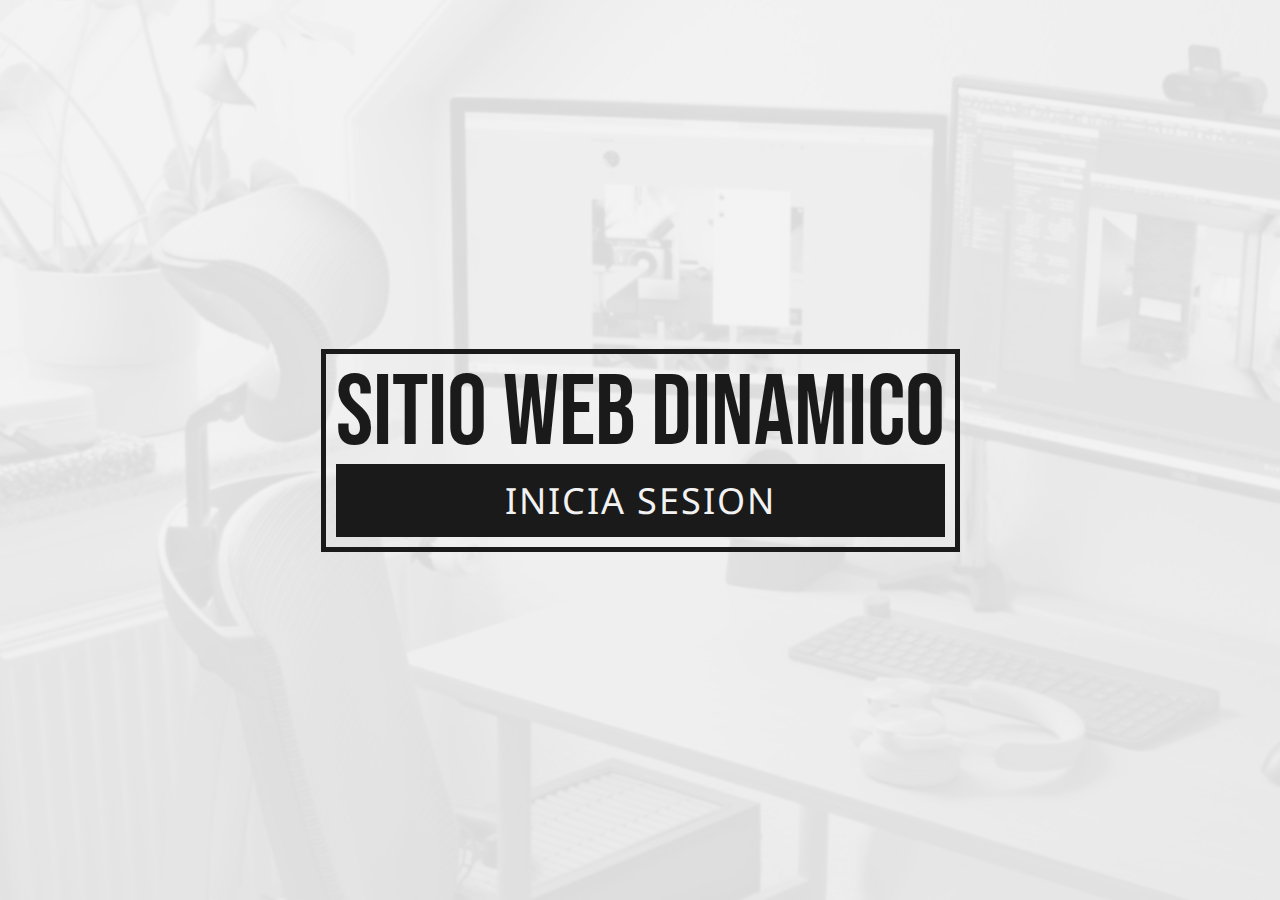
<file: index.html>
<!DOCTYPE html>
<html lang="en">
<head>
	<meta charset="UTF-8">
	<meta http-equiv="X-UA-Compatible" content="IE=edge">
	<meta name="viewport" content="width=device-width, initial-scale=1.0">
	<link rel="preconnect" href="https://fonts.gstatic.com">
	<link href="https://fonts.googleapis.com/css2?family=Bebas+Neue&family=Noto+Sans&display=swap" rel="stylesheet"> 
	<link rel="stylesheet" href="./css/estilos.css">
	<title>Texto Animado - HTML, CSS y JS</title>
</head>
<body>
	<main>
		<a href="portafolio/index.html" class="logotipo" id="logotipo">
			<div class="texto-animado" id="logo">Sitio Web dinamico</div>
			<p class="subtitulo" >Inicia sesion</p>
		</a>
	</main>

	<script src="./js/app.js"></script>
	
</body>
</html>
</file>
<file: css/estilos.css>
:root {
	--logotipo: #1a1a1a;
	--profesion: #f2f2f2;
	--primario: #2e5fff;
}

* {
	margin: 0;
	padding: 0;
	box-sizing: border-box;
}

body {
	font-family: 'Bebas Neue', cursive;
	background-image: url('./../img/bg.jpg');
}

a {
	text-decoration: none;
	color: #fff;
	outline: none;
}

main {
	width: 90%;
	margin: auto;
	max-width: 800px;
	min-height: 100vh;
	display: flex;
	flex-direction: column;
	align-items: center;
	justify-content: center;
}

.logotipo {
	padding: 10px;
	border: 5px solid var(--logotipo);
	color: var(--logotipo);
}

.logotipo .subtitulo {
	text-align: center;
	color: var(--profesion);
	background: var(--logotipo);
	padding: 12px 20px;
	transition: .5s ease all;
	font-size: 36px;
	font-family: 'Noto Sans', sans-serif;
	text-transform: uppercase;
	letter-spacing: 2px;
}

.logotipo:hover .subtitulo {
	background: var(--primario);
}

.texto-animado {
	display: flex;
	justify-content: center;
	overflow: hidden;
}

.texto-animado > div {
	display: flex;
	flex-direction: column;
	position: relative;
	transition: .3s ease all;
}

.texto-animado > div.animacion {
	transform: translateY(-100px);
}

.texto-animado > div span {
	font-size: 100px;
	font-weight: normal;
	line-height: 100px;
}

.texto-animado .segunda-linea {
	position: absolute;
	top: 100px;
}

@media screen and (max-width: 600px){
	.texto-animado > div span {
		font-size: 50px;
		line-height: 50px;
	}

	.texto-animado .segunda-linea {
		top: 50px;
	}

	.texto-animado > div.animacion {
		transform: translateY(-50px);
	}

	.logotipo .subtitulo {
		font-size: 20px;
	}
}
</file>
